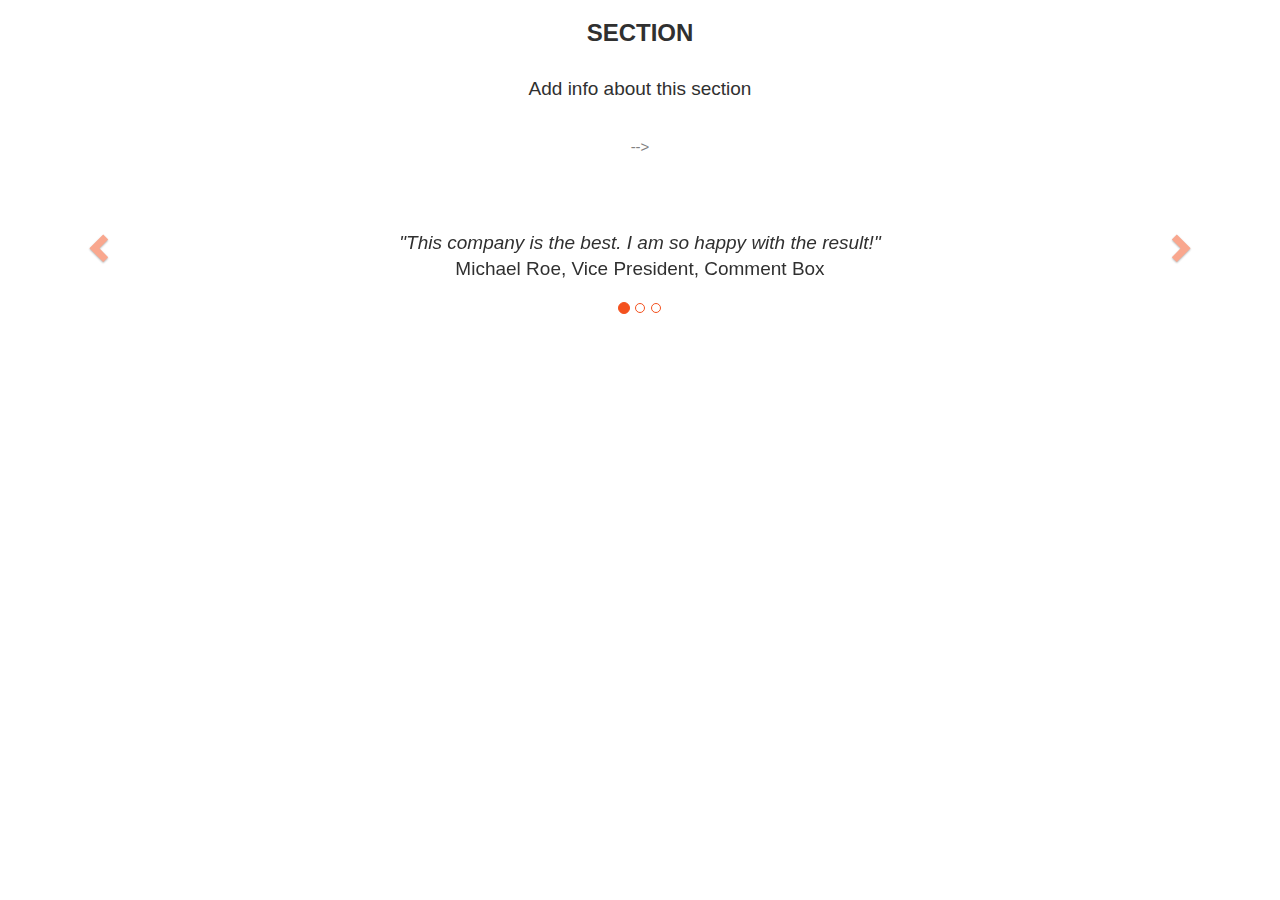
<file: Masonary/popup-player.html>
<!DOCTYPE html>
<html lang="en">
<head>
  <title>Bootstrap Shell</title>
  <meta charset="utf-8">
  <meta name="viewport" content="width=device-width, initial-scale=1">
  <link rel="stylesheet" href="https://maxcdn.bootstrapcdn.com/bootstrap/3.3.7/css/bootstrap.min.css">
  <link href="https://fonts.googleapis.com/css?family=Montserrat" rel="stylesheet" type="text/css">
  <link href="https://fonts.googleapis.com/css?family=Lato" rel="stylesheet" type="text/css">
  <link rel="stylesheet" type="text/css" href="custom.css">
  <script src="https://ajax.googleapis.com/ajax/libs/jquery/1.12.4/jquery.min.js"></script>
  <script src="https://maxcdn.bootstrapcdn.com/bootstrap/3.3.7/js/bootstrap.min.js"></script>
  
</head>
<body id="myPage" data-spy="scroll" data-target=".navbar" data-offset="60">

<link href="style.css" rel="stylesheet" type="text/css">


  <div class="text-center">
    <h2>Section</h2>
    <h4>Add info about this section</h4>
  <div id="myCarousel" class="carousel slide text-center" data-ride="carousel">
    <!-- Indicators -->
  <ol class="carousel-indicators">
      <li data-target="#myCarousel" data-slide-to="0" class="active"></li>
      <li data-target="#myCarousel" data-slide-to="1"></li>
      <li data-target="#myCarousel" data-slide-to="2"></li>
    </ol>-->

    <!-- Wrapper for slides -->
   <div class="carousel-inner" role="listbox">
      <div class="item active">
        <h4>"This company is the best. I am so happy with the result!"<br><span style="font-style:normal;">Michael Roe, Vice President, Comment Box</span></h4>
      </div>
      <div class="item">
        <h4>"One word... WOW!!"<br><span style="font-style:normal;">John Doe, Salesman, Rep Inc</span></h4>
      </div>
      <div class="item">
        <h4>"Could I... BE any more happy with this company?"<br><span style="font-style:normal;">Chandler Bing, Actor, FriendsAlot</span></h4>
      </div>
    </div>

 <!-- Left and right controls -->
       <a class="left carousel-control" href="#myCarousel" role="button" data-slide="prev">
      <span class="glyphicon glyphicon-chevron-left" aria-hidden="true"></span>
      <span class="sr-only">Previous</span>
    </a>
    <a class="right carousel-control" href="#myCarousel" role="button" data-slide="next">
      <span class="glyphicon glyphicon-chevron-right" aria-hidden="true"></span>
      <span class="sr-only">Next</span>
    </a>
  </div>
</div> 
</body>
</html>
</file>
<file: Masonary/custom.css>
@charset "UTF-8";
/* Sticky footer styles
-------------------------------------------------- */
html {
  position: relative;
  min-height: 100%;
}

.footer {
  position: fixed;
  bottom: 0;
  width: 100%;
  /* Set the fixed height of the footer here */
  height: 60px;
  background-color: #f5f5f5;
}
.glyph-footer {
    padding-top: 10px;
    padding-left: 10px;
    padding-bottom: 10px;
}


/* Custom page CSS
-------------------------------------------------- */
/* Not required for template or sticky footer method. */

.container {
  width: auto;
  max-width:100%;
  padding: 0 15px;
}
.container .text-muted {
  margin: 20px 0;
}

.button {
	    border-radius: 4px;
		font-size:16px;
		color:#C00;
}


.a .dropdown-toggle {
	font-family:"Proxima Nova", sans-serif;
	font-size:12px;
}

.navbar-default .navbar-toggle .icon-bar {
    background-color: #f4511e;
}

.footer .container {
    padding-right: 15px;
    padding-left: 15px;
}
  body {
      font: 400 15px "Proxima Nova", sans-serif;
      line-height: 1.8;
      color: #818181;
	   margin-bottom: 60px;
  }
  h2 {
      font-size: 24px;
      text-transform: uppercase;
      color: #303030;
      font-weight: 600;
      margin-bottom: 30px;
  }
  h4 {
      font-size: 19px;
      line-height: 1.375em;
      color: #303030;
      font-weight: 400;
      margin-bottom: 30px;
  }
  .jumbotron {
      background-color: #f4511e;
      color: #fff;
      padding: 40px 25px;
      font-family: "Proxima Nova", sans-serif;
  }
  .container-fluid {
      padding: 60px 50px;
  }
  .bg-grey {
      background-color: #f6f6f6;
  }
  .logo-small {
      color: #f4511e;
      font-size: 50px;
  }
  .logo {
      color: #f4511e;
      font-size: 200px;
  }
  .thumbnail {
      padding: 0 0 15px 0;
      border: none;
      border-radius: 0;
  }
  .thumbnail img {
      width: 100%;
      height: 100%;
      margin-bottom: 10px;
  }
  .carousel-control.right, .carousel-control.left {
      background-image: none;
      color: #f4511e;
  }
  .carousel-indicators li {
      border-color: #f4511e;
  }
  .carousel-indicators li.active {
      background-color: #f4511e;
  }
  .item h4 {
      font-size: 19px;
      line-height: 1.375em;
      font-weight: 400;
      font-style: italic;
      margin: 70px 0;
  }
  .item span {
      font-style: normal;
  }
.panel {
      border: 1px solid #f4511e;
      border-radius:4;
      transition: box-shadow 0.5s;
  }
.panel-top {
      border: 1px solid #f4511e;
      border-radius:0 !important;
      transition: box-shadow 0.5s;
	  padding-left:20px;
	  padding-right:20%;
  }
  
  
.panel-gray {
      border: 1px solid #f4511e;
      border-radius:0 !important;
      transition: box-shadow 0.5s;
	  padding-left:20px;
	  padding-right:20%;
	  background:#e8e8e8;
 }
 
 .panel-gray:hover {
      box-shadow: 5px 0px 40px rgba(0,0,0, .2);
  }
 
.panel-top:hover {
      box-shadow: 5px 0px 40px rgba(0,0,0, .2);
  }
  .panel:hover {
      box-shadow: 5px 0px 40px rgba(0,0,0, .2);
  }
  
.panel-footer .btn:hover {
      border: 1px solid #f4511e;
      background-color: #fff !important;
      color: #f4511e;
  }
  .panel-heading {
      color: #fff !important;
      background-color: #f4511e !important;
      padding: 25px;
      border-bottom: 1px solid transparent;
      border-top-left-radius: 0px;
      border-top-right-radius: 0px;
      border-bottom-left-radius: 0px;
      border-bottom-right-radius: 0px;
  }
  .panel-footer {
      background-color: white !important;
  }
  .panel-footer h3 {
      font-size: 32px;
  }
  .panel-footer h4 {
      color: #aaa;
      font-size: 14px;
  }
  .panel-footer .btn {
      margin: 15px 0;
      background-color: #f4511e;
      color: #fff;
  }
  
.redcube {
	padding-top:5px;
}

  .navbar {
      margin-bottom: 0;
      background-color: #f5f5f5;
      z-index: 9999;
      border: 0;
      font-size: 12px !important;
      line-height: 1.42857143 !important;
      border-radius: 0;
      font-family: "Proxima Nova", sans-serif;
  }
  
  .navbar li a, .navbar .navbar-brand {
      color: #000 !important;
  }
  .navbar-nav li a:hover, .navbar-nav li.active a {
      color: #f4511e !important;
      background-color: #fff !important;
  }
  .navbar-default .navbar-toggle {
      border-color: transparent;
      color: #fff !important;
  }
  footer .glyphicon {
      font-size: 20px;
      margin-bottom: 20px;
      color: #f4511e;
  }
  .slideanim {visibility:hidden;}
  .slide {
      animation-name: slide;
      -webkit-animation-name: slide;
      animation-duration: 1s;
      -webkit-animation-duration: 1s;
      visibility: visible;
  }
  @keyframes slide {
    0% {
      opacity: 0;
      transform: translateY(70%);
    }
    100% {
      opacity: 1;
      transform: translateY(0%);
    }
  }
  @-webkit-keyframes slide {
    0% {
      opacity: 0;
      -webkit-transform: translateY(70%);
    }
    100% {
      opacity: 1;
      -webkit-transform: translateY(0%);
    }
  }
  @media screen and (max-width: 768px) {
    .col-sm-4 {
      text-align: center;
      margin: 25px 0;
    }
    .btn-lg {
        width: 100%;
        margin-bottom: 35px;
    }
  }
  @media screen and (max-width: 480px) {
    .logo {
        font-size: 150px;
    }
  }
/* CSS Document */
</file>
<file: Masonary/style.css>
@charset "UTF-8";
.breadcrumb {
    display: inline !important;
	background: none !important;
	border: none !important;
	text-shadow: none !important;
	color: #0078b5 !important;
	float: none !important;
}

.breadcrumb:hover {
	box-shadow: none !important;
}

.breadcrumb.black {
	color: black !important;
	opacity: 100 !important;
}

.crumbtray {
	direction: rtl !important;
	white-space: nowrap !important;
	overflow-x: scroll !important;
	margin-left: 5px;
}

.crumbtray::-webkit-scrollbar {
    display: none;
}

.itemstd:hover {
	text-decoration: none !important;
	text-shadow: white 1px 1px 0px !important;
}

.dragger{
	cursor:move;
}

div.topleftrowcontent i.faReorder{
	position: relative;
	top: 6px;
}

.underline{
	text-decoration: underline;
}

.folderHover {
	background-color: #FFF !important;
	border: 1px solid #0078A9 !important;
}

.orderAbove {
	border-top: 2px solid #0078A9 !important;
}

.orderBelow {
	border-bottom: 2px solid #0078A9 !important;
}

div.rowwrapper{
	width: 100%;
	display: table;
}

div.folder-progress{
        display:block;
        position:absolute;
        height:100%;
        background-color:rgba(116, 204, 82, .12);
}

div.rowprogress-check{
        padding-right:13px;
        height: inherit;
	border-right: 2px solid #E6E6E6;
	display: table-cell;
	vertical-align: top;
        position: relative;
}

div.rowwrapper > div.rowprogress{
	padding-right: 16px;
	height: inherit;
	border-right: 2px solid #E6E6E6;
	display: table-cell;
	vertical-align: top;
        position: relative;
}

div.rowwrapper > div.progressfiller{
	padding-right: 27px;
	display: table-cell;
}

div.rowwrapper > div.rowcontentwrapper{
	height: inherit;
	width: 100%;
	display: table-cell;
	border-left: 1px solid #E6E6E6;
	border-bottom: 1px solid #E6E6E6;
        position: relative;
}

div.rowcontentwrapper > div.rowcontent{
	border: 1px solid transparent;
	width: 100%;
	height: inherit;
	display: block;
	padding: 15px 10px;
        position: relative;
}

div.rowcontent > div.leftrowcontent {
	width: 55px;
	float: left;
}

div.leftrowcontent > div.topleftrowcontent {
	text-align: center;
	height: 30px;
}

div.leftrowcontent > div.bottomleftrowcontent {
	text-align: center;
}

div.rowcontent > div.rightrowcontent {
	width: auto;
	overflow: hidden;
	word-break: break-word;
}

div.rightrowcontent > div.toprightrowcontent {
	height: 30px;
}

div.toprightrowcontent > div.toprightrightrowcontent {
	position: absolute;
        right: 7%;
        top:18px;
	text-align: right;
	color: #A4A4A4;
	font-style: italic;
        font-size: 11px;
}

div.toprightrowcontent > div.toprightleftrowcontent {
	overflow: hidden;
	width: auto;
}

div.transparent {
	opacity: 0.3;
	filter: alpha(opacity=30); /* For IE8 and earlier */
}

i.progressicon{
	background-color: white;
	color: #DDDDDD;
	padding: 2px 0px;
	position: relative;
	left: 23.5px;
	top: 18px;
}

i.large-check-align{
    left:21.5px;
}

span.badge-score{
        position:absolute;
        top:18px;
        width:54px;
        left:1px;
        padding: 4px 7px 0px;
}

#coursemaphierarchy.courseborder {
	border: 1px solid #E6E6E6;
	display: table;
}

#coursemaphierarchy i.fa-folder-o, #coursemaphierarchy i.fa-folder-open-o {
	color: #5C5C5C;
	font-size: 2em;
	padding-right: 6px;
}

#coursemaphierarchy i.fa-eye, #coursemaphierarchy i.fa-eye-slash{
	color: #5C5C5C;
	font-size: 1.33em;
	margin-left: 15px;
}

#coursemaphierarchy i.faFile {
	font-size: 2em;
	padding-right: 6px;
}

#coursemaphierarchy i.faPdf {
	color: red;
}

#coursemaphierarchy i.faDoc {
	color: blue;
}

#coursemaphierarchy i.faPpt {
	color: orange;
}

#coursemaphierarchy i.faXls {
	color: green;
}

div.standardsribbon {
    background: #FFECDE;
    height: 20px;
    position: absolute;
    width: 30px;
    top: -1px;
    right: 10%;
    text-align: center;
    margin: 0px 5px;
}

div.standardsribbon:after, div.standardsribbon:before {
    border-top: 15px solid #FFECDE;
    bottom: -15px;
    content: '';
    height: 0;
    position: absolute;
    width: 0;
}
div.standardsribbon:after {
    border-right: 25px solid transparent;
    left: 0;
}
div.standardsribbon:before {
    border-left: 25px solid transparent;
    right: 0;
}

@media screen and (min-width:1200px) {
    div.standardsribbon {
        right: 5.4%;
    }
}
@media screen and (min-width:992px) and (max-width:1199px) {
    div.standardsribbon {
        right: 7%;
    }
    .titleheader {
        max-width: 480px !important;
    }
}

div.standardsnum{
	text-align: center;
	vertical-align: middle;
	display:inline-block;
	color: #923F23;
}

div.rowcontent img.upic{
	width: 2em;
	height: 2em;
}

.titleheader{
	font-size: 1.5em;
    display: block;
    text-overflow: ellipsis;
    white-space: nowrap;
    overflow: hidden;
    padding-right: 60px;
}

.popover {
  position: absolute;
  top: 0;
  left: 0;
  z-index: 1060;
  display: none;
  max-width: 276px;
  padding: 1px;
  font-family: 'proxima_novaregular', Arial, sans-serif;
  font-size: 12px;
  font-weight: normal;
  line-height: 1.42857143;
  text-align: left;
  white-space: normal;
  background-color: #fff;
  -webkit-background-clip: padding-box;
          background-clip: padding-box;
  border: 1px solid #ccc;
  border: 1px solid rgba(0, 0, 0, .2);
  border-radius: 6px;
  -webkit-box-shadow: 0 5px 10px rgba(0, 0, 0, .2);
          box-shadow: 0 5px 10px rgba(0, 0, 0, .2);
}
.popover.top {
  margin-top: -10px;
}
.popover.right {
  margin-left: 10px;
}
.popover.bottom {
  margin-top: 10px;
}
.popover.left {
  margin-left: -10px;
}
.popover-title {
  padding: 8px 14px;
  margin: 0;
  font-size: 14px;
  background-color: #f7f7f7;
  border-bottom: 1px solid #ebebeb;
  border-radius: 5px 5px 0 0;
}
.popover-content {
  padding: 9px 14px;
}
.popover > .arrow,
.popover > .arrow:after {
  position: absolute;
  display: block;
  width: 0;
  height: 0;
  border-color: transparent;
  border-style: solid;
}
.popover > .arrow {
  border-width: 11px;
}
.popover > .arrow:after {
  content: "";
  border-width: 10px;
}
.popover.top > .arrow {
  bottom: -11px;
  left: 50%;
  margin-left: -11px;
  border-top-color: #999;
  border-top-color: rgba(0, 0, 0, .25);
  border-bottom-width: 0;
}
.popover.top > .arrow:after {
  bottom: 1px;
  margin-left: -10px;
  content: " ";
  border-top-color: #fff;
  border-bottom-width: 0;
}
.popover.right > .arrow {
  top: 50%;
  left: -11px;
  margin-top: -11px;
  border-right-color: #999;
  border-right-color: rgba(0, 0, 0, .25);
  border-left-width: 0;
}
.popover.right > .arrow:after {
  bottom: -10px;
  left: 1px;
  content: " ";
  border-right-color: #fff;
  border-left-width: 0;
}
.popover.bottom > .arrow {
  top: -11px;
  left: 50%;
  margin-left: -11px;
  border-top-width: 0;
  border-bottom-color: #999;
  border-bottom-color: rgba(0, 0, 0, .25);
}
.popover.bottom > .arrow:after {
  top: 1px;
  margin-left: -10px;
  content: " ";
  border-top-width: 0;
  border-bottom-color: #fff;
}
.popover.left > .arrow {
  top: 50%;
  right: -11px;
  margin-top: -11px;
  border-right-width: 0;
  border-left-color: #999;
  border-left-color: rgba(0, 0, 0, .25);
}
.popover.left > .arrow:after {
  right: 1px;
  bottom: -10px;
  content: " ";
  border-right-width: 0;
  border-left-color: #fff;
}

.fade {
  opacity: 0;
  -webkit-transition: opacity .15s linear;
       -o-transition: opacity .15s linear;
          transition: opacity .15s linear;
}
.fade.in {
  opacity: 1;
}

/**
 * Hover menu
 */
.ops {
	float: right;
	position: relative;
}

.ops ul {
	float: right;
	list-style-type: none;
	margin-before: 0;
	-webkit-margin-before: 0;
	-moz-margin-before: 0;
	padding-start: 0;
	-webkit-padding-start: 0;
	-moz-padding-start: 0;
	margin: 0;
	border: 0;
	padding: 0;
	position: relative;
}

.ops ul li {
	z-index: 8;
	border: 0;
	display: block;
	padding: 3px 3px 0;
	background: transparent;
	margin: 0;
	border-radius: 3px;
}

.ops ul li img {
	width: 14px;
	height: 14px;
}

.ops ul ul {
	position: absolute;
	right: -15px;
	/* Vertical spacing set in /courses/script2.js */

	list-style: none;
	margin: 0;
	background: #fff;
	width: 162px;
	-webkit-box-shadow: 0 6px 12px rgba(0, 0, 0, .175);
	box-shadow: 0 6px 12px rgba(0, 0, 0, .175);
	font-size: 13px;
	border: 1px solid #ccc;
	z-index: 9;

	visibility: hidden;
	opacity: 0;
	transition: opacity .01s steps(1, end);
}

.ops.iframe ul ul {
	right: -11px;
}

.ops ul:hover ul {
	visibility: visible;
	opacity: 1;
}

.ops ul:hover > li > i {
	color: #0078a9 !important;
}

.ops ul:hover li li {
	background: none;
}

.ops ul ul li {
	width: 160px;
	background: none;
	padding: 0;
	border: 0;
}

.ops ul ul li a {
	display: block;
	float: left;
	text-align: left;
	line-height: 16px;
	font-weight: normal;
	border-bottom: 1px solid rgb(213, 213, 213);
	margin: 0;
	width: 160px;
	padding: 9px 10px;
	text-decoration: none;
	color: #444
}

.ops ul ul li:last-child a {
	border: 0;
}

.ops ul ul li a:hover {
	background: #ebfaff;
	color: #0078a9;

}

#buttontray {
	width: 120px;
    float:right;
}

#buttontray div.var-text {
    text-align: right;
    font-size: 12px;
    margin-bottom: 20px;
    margin-right: 6px;
    color: #444;
	height: 20px;
}

.add-fos > .fa {
    font-size:0.80em;
    display: inline-block;
}

.fa-folder-overlay {
    background-color: inherit;
    padding-left: 1px;
    margin-left: -13px;
}

@media all and (device-width: 768px) and (device-height: 1024px) {
  /* CSS rules for ipad portrait & landscape */
    .fa-folder-overlay {
        background-color: inherit;
        padding-left: 1px;
        margin-left: -13px;
        position: relative;
        top:-19px;
        left:4px;
    }
    .non-overlay {
        position: relative;
        z-index: 10;
        background-color: #f0f0f0;
        right:-1px;
        top:3px;
        padding:1px 0 0 1px;
    }
}

.text-ov, .text-fi, .text-fo, .text-fos, .text-as, .text-te, .text-li, .text-re {
    display: none;
}

#buttontray button {
    border: 1px solid #DBDBDB;
    border-radius: 3px;
    background-color: #F0F0F0;
    box-shadow: none;
    color: #444444;
    text-shadow: 1px 1px rgba(255, 255, 255, 0.4);
    font-size: 16px;
    width: 42px;
    height: 32px;
    margin: 0 4px;
    cursor: pointer;
    margin-bottom: 8px;
    float:right;
}

#buttontray button:hover, #buttontray button:hover > .fa-folder-overlay {
    background-color:#e6e6e6;
    color: #000;
}
.postpic{
    border-radius:50%;
    margin-right:10px;
    width:32px;
    height:32px;
}
.teacherName{
    position:relative;
    top:2px;
    font-size:14px;
}

.grayed{
	background-color: #FAFAFA;
}

#pubstatus{
	padding-top: 5px;
	padding-left: 15px;
	text-align: left;
	font-style: italic;
}

.pubstatus-container {
	padding-top: 10px;
	text-align: right;
}

.pubstatus-inline #pubstatus {
	text-align: right;
	padding-left: 0;
}

.student-progress-bar {
	background-color: rgba(104, 176, 87, 0.4);
	height: 14px;
	margin: 2px;
	width: 60%;
	position: relative;
}

.student-progress-bar:before {
	position: absolute;
	content: "";
	width: 0;
	height: 0;
	right: -15px;
	border-top: 14px solid rgba(104, 176, 87, 0.4);
	border-right: 15px solid transparent;
}

.lti-config-collapse {
	display: inline-block;
	margin-left: 20px;
	font-weight: bold;
}

.lti-panel {
	margin-top: 0 !important;
	padding-top: 15px;
	padding-bottom: 5px;
}

.lti-list {
	background: #f9f9f9;
	padding: 15px;
	border-radius: 10px;
	margin: 15px 0 0;
	box-sizing: border-box;
}
.lti-list ul {
	margin: 0 0 0 1em;
	padding: 0;
}
.lti-list a {
	font-weight: bold;
	display: inline-block;
	min-width: 150px;
}
.lti-list em {
	color: #888;
}
.lti-list em .fa {
	margin-left: 5px;
}

.item-description {
	overflow: hidden;
	white-space: nowrap;
	text-overflow: ellipsis;
}

@media screen and (min-width:992px) {
    .pos-right {
        right: 16% !important;
    }
	.item-description {
		max-width: 535px;
	}
}

@media screen and (min-width:1200px) {
    .pos-right {
        right: 13% !important;
    }
	.item-description {
		max-width: 700px;
	}
}

@media screen and (max-width:991px) {
    div.toprightrowcontent > div.toprightrightrowcontent {
        bottom:0;
        top: auto;
    }
}

@media screen and (min-width:768px) and (max-width:991px) {
    .margintop-sm {
        margin-top:6px;
    }
    .titleheader {
        max-width: 220px;
    }
	.item-description {
		max-width: 295px;
	}
}

/*   max-width:768 to include ipad   */
@media screen and (max-width:768px) {
    .dragger-mobile {
        visibility: visible !important;
        color: #c8c8c8;
    }
}

@media screen and (max-width:767px) {
    .titleheader {
        max-width: 280px;
    }
    .padding-mobile {
        padding-left: 15px !important;
        padding-right: 15px !important;
    }
    .readonly-xs {
        cursor: not-allowed;
    }
	.item-description {
		max-width: 330px;
        padding-right: 80px;
	}
}

@media screen and (max-width:580px) {
    .titleheader {
        max-width: 140px;
    }
	.item-description {
		max-width: 300px;
	}
}

@media screen and (max-width:400px) {
    .titleheader {
        max-width: 100px;
    }
}

/*fix for large images within item description*/
.bottomrightrowcontent img {
   max-width: 100%;
   height: auto;
}

.top-bar {
	background: white;
	margin: 0 0 15px;
	padding: 0;
	z-index: 1;
}

/* override normal button menu spacing rules */
.top-bar div.options {
	margin: 0;
}

.top-bar div.options > a, .top-bar div.options > ul > li{
	margin-top: 10px;
	margin-bottom: 10px;
}

.top-bar div.options > ul {
	margin: 0px;
}

#coursemaphierarchy .rowcontent.selected-folder {
    border: 1px solid #0078A9;
}/* CSS Document */
</file>
